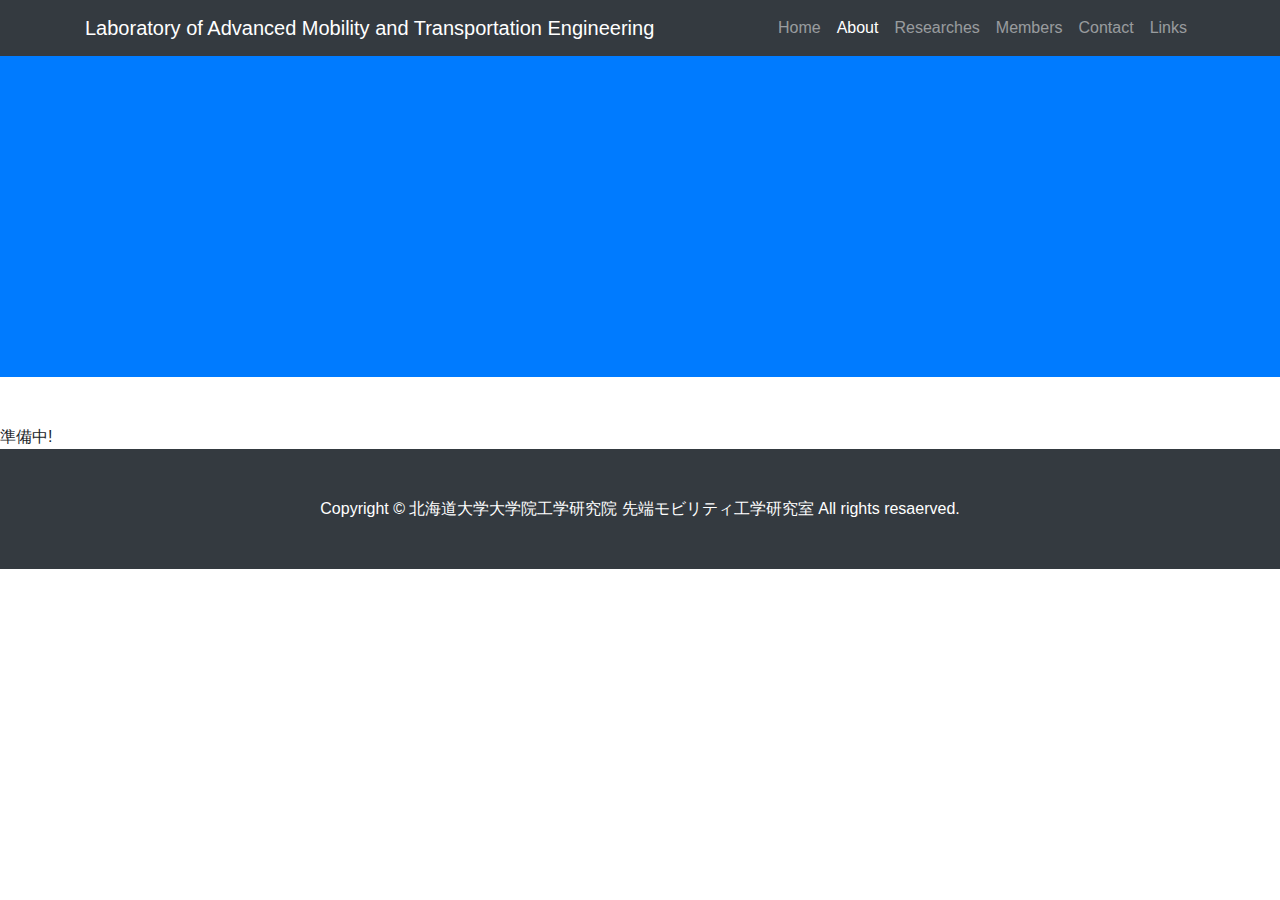
<file: about.html>
<!DOCTYPE html>
<html lang="en">
  <head>
    <meta charset="utf-8" />
    <meta
      name="viewport"
      content="width=device-width, initial-scale=1, shrink-to-fit=no"
    />
    <meta name="description" content="" />
    <meta name="author" content="" />

    <title>先端モビリティ工学とは</title>

    <!-- Bootstrap core CSS -->
    <link href="vendor/bootstrap/css/bootstrap.min.css" rel="stylesheet" />

    <!-- Custom styles for this template -->
    <link href="css/business-frontpage.css" rel="stylesheet" />
  </head>

  <body>
    <!-- Navigation -->
    <nav class="navbar navbar-expand-lg navbar-dark bg-dark fixed-top">
      <div class="container">
        <a class="navbar-brand" href="index.html"
          >Laboratory of Advanced Mobility and Transportation Engineering</a
        >
        <button
          class="navbar-toggler"
          type="button"
          data-toggle="collapse"
          data-target="#navbarResponsive"
          aria-controls="navbarResponsive"
          aria-expanded="false"
          aria-label="Toggle navigation"
        >
          <span class="navbar-toggler-icon"></span>
        </button>
        <div class="collapse navbar-collapse" id="navbarResponsive">
          <ul class="navbar-nav ml-auto">
            <li class="nav-item">
              <a class="nav-link" href="index.html">Home </a>
            </li>
            <li class="nav-item active">
              <a class="nav-link" href="about.html"
                >About
                <span class="sr-only">(current)</span>
              </a>
            </li>
            <li class="nav-item">
              <a class="nav-link" href="researches.html">Researches</a>
            </li>
            <li class="nav-item">
              <a class="nav-link" href="members.html">Members</a>
            </li>
            <li class="nav-item">
              <a class="nav-link" href="contact.html">Contact</a>
            </li>
            <li class="nav-item">
              <a class="nav-link" href="links.html">Links</a>
            </li>
          </ul>
        </div>
      </div>
    </nav>

    <!-- Header -->
    <header class="bg-primary py-5 mb-5">
      <div class="box fadeIn">
      <img id="moving-image-else" src="image/car.png" width="50" height="20" />
      <div class="container h-100">
        <div class="row h-100 align-items-center">
          <div class="col-lg-12">
            <h1 class="display-4 text-white mt-5 mb-2">About</h1>
            <p class="lead mb-5 text-white-50">先端モビリティ工学とは</p>
          </div>
        </div>
      </div>
    </header>

    <!-- /.container -->

    準備中!

    <!-- Footer -->
    <footer class="py-5 bg-dark">
      <div class="container">
        <p class="m-0 text-center text-white">
          Copyright &copy; 北海道大学大学院工学研究院 先端モビリティ工学研究室
          All rights resaerved.
        </p>
      </div>
      <!-- /.container -->
    </footer>

    <!-- Bootstrap core JavaScript -->
    <script src="vendor/jquery/jquery.min.js"></script>
    <script src="vendor/bootstrap/js/bootstrap.bundle.min.js"></script>
  </body>
</html>
</file>
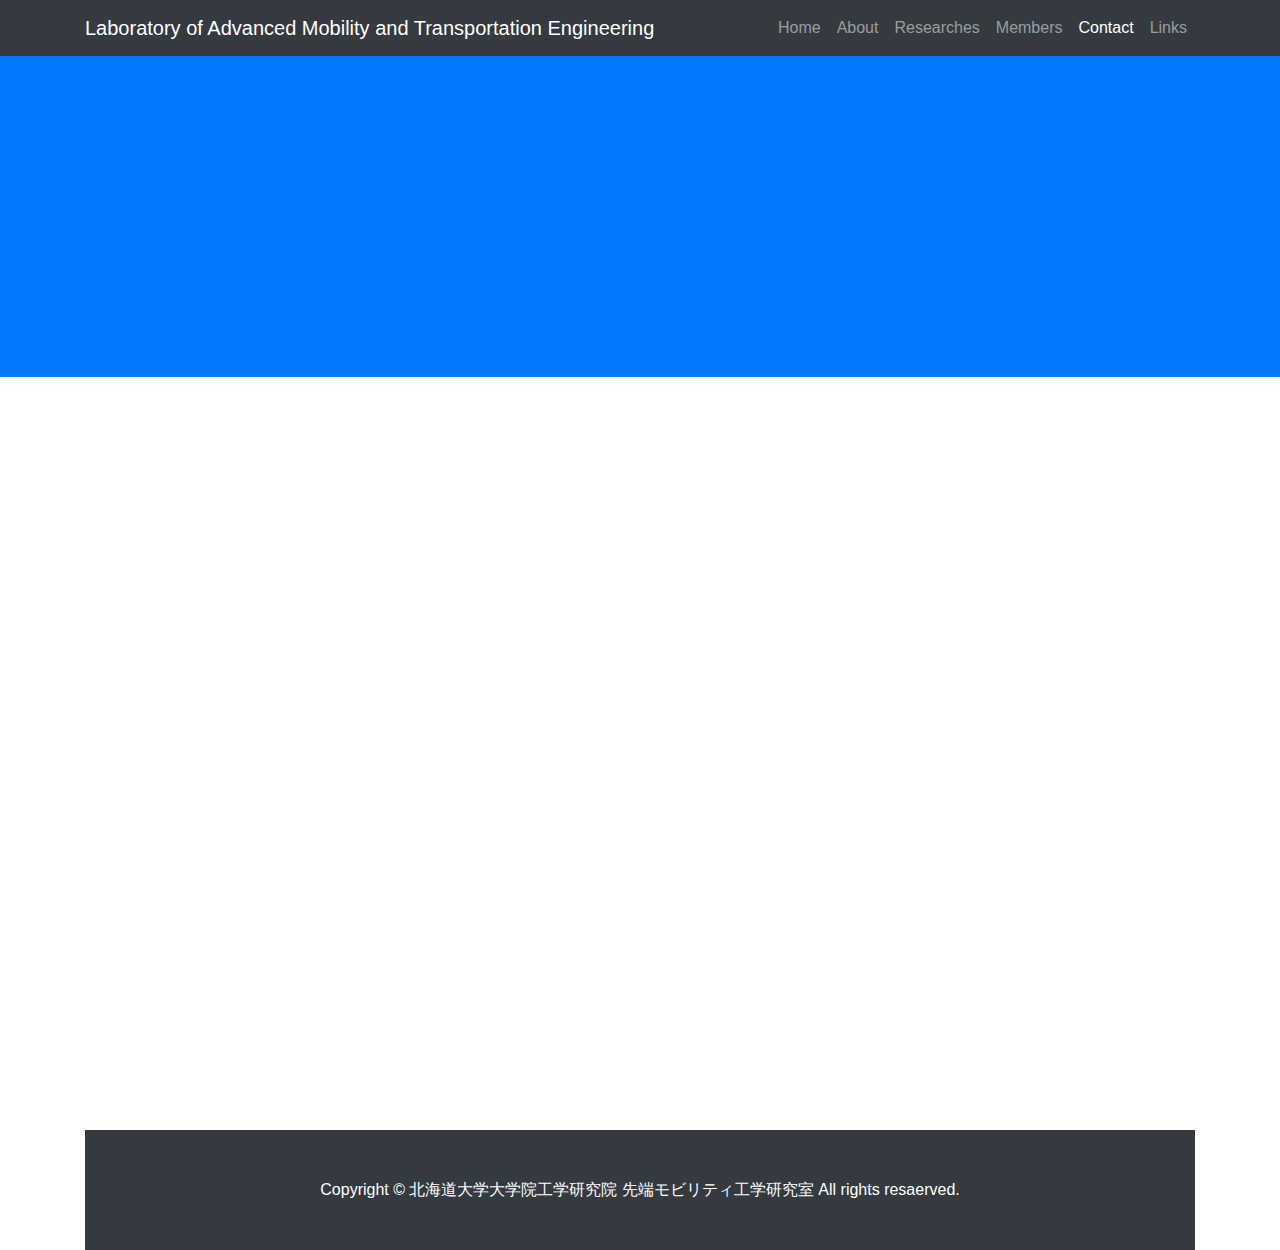
<file: contact.html>
<!DOCTYPE html>
<html lang="en">
  <head>
    <meta charset="utf-8" />
    <meta
      name="viewport"
      content="width=device-width, initial-scale=1, shrink-to-fit=no"
    />
    <meta name="description" content="" />
    <meta name="author" content="" />

    <title>コンタクト</title>

    <!-- Bootstrap core CSS -->
    <link href="vendor/bootstrap/css/bootstrap.min.css" rel="stylesheet" />

    <!-- Custom styles for this template -->
    <link href="css/business-frontpage.css" rel="stylesheet" />
  </head>

  <body>
    <!-- Navigation -->
    <nav class="navbar navbar-expand-lg navbar-dark bg-dark fixed-top">
      <div class="container">
        <a class="navbar-brand" href="index.html"
          >Laboratory of Advanced Mobility and Transportation Engineering</a
        >
        <button
          class="navbar-toggler"
          type="button"
          data-toggle="collapse"
          data-target="#navbarResponsive"
          aria-controls="navbarResponsive"
          aria-expanded="false"
          aria-label="Toggle navigation"
        >
          <span class="navbar-toggler-icon"></span>
        </button>
        <div class="collapse navbar-collapse" id="navbarResponsive">
          <ul class="navbar-nav ml-auto">
            <li class="nav-item">
              <a class="nav-link" href="index.html">Home</a>
            </li>
            <li class="nav-item">
              <a class="nav-link" href="about.html">About</a>
            </li>
            <li class="nav-item">
              <a class="nav-link" href="researches.html">Researches</a>
            </li>
            <li class="nav-item">
              <a class="nav-link" href="members.html">Members</a>
            </li>
            <li class="nav-item active">
              <a class="nav-link" href="contact.html"
                >Contact
                <span class="sr-only">(current)</span>
              </a>
            </li>
            <li class="nav-item">
              <a class="nav-link" href="links.html">Links</a>
            </li>
          </ul>
        </div>
      </div>
    </nav>

    <!-- Header -->
    <header class="bg-primary py-5 mb-5">
      <div class="box fadeIn">
        <img
          id="moving-image-else"
          src="image/car.png"
          width="50"
          height="20"
        />
        <div class="container h-100">
          <div class="row h-100 align-items-center">
            <div class="col-lg-12">
              <h1 class="display-4 text-white mt-5 mb-2">Contact</h1>
              <p class="lead mb-5 text-white-50">連絡先・交通アクセス</p>
            </div>
          </div>
        </div>
      </div>
    </header>

    <!-- Page Content -->
    <div class="container">
      <div class="box fadeRight">
        <div class="row">
          <div class="col-md-8 mb-5">
            <h2 style="color: #6495ed">交通アクセス</h2>
            <hr />
            <p class="text-content">
              〒060-8628　北海道札幌市北区北13条西8丁目　北海道大学大学院工学研究院<br />先端モビリティ工学研究室
            </p>
            <p class="text-content">
              ＜研究室事務担当＞<br />Tel：<a href="tel:0117066206"
                >011-706-6206</a
              >
            </p>
          </div>
        </div>
      </div>
    <!-- /.row -->
    <div class="l-content">
      <section class="section-general">
        <div class="l-inner mt-2em">
          <div class="box fadeRight">
          <iframe
            class="gmap"
            style="border: 0"
            src="https://www.google.com/maps/embed?pb=!1m14!1m12!1m3!1d2053.3193490147255!2d141.3408567036963!3d43.07646958542259!2m3!1f0!2f0!3f0!3m2!1i1024!2i768!4f13.1!5e0!3m2!1sja!2sjp!4v1586367653035!5m2!1sja!2sjp"
            width="1111"
            height="450"
            frameborder="0"
            allowfullscreen="allowfullscreen"
          ></iframe>
        </div>
        </div>
      </section>
    </div>

    <!-- /.container -->

    <!-- Footer -->
    <footer class="py-5 bg-dark">
      <div class="container">
        <p class="m-0 text-center text-white">
          Copyright &copy; 北海道大学大学院工学研究院 先端モビリティ工学研究室
          All rights resaerved.
        </p>
      </div>
      <!-- /.container -->
    </footer>

    <!-- Bootstrap core JavaScript -->
    <script src="vendor/jquery/jquery.min.js"></script>
    <script src="vendor/bootstrap/js/bootstrap.bundle.min.js"></script>
  </body>
</html>
</file>
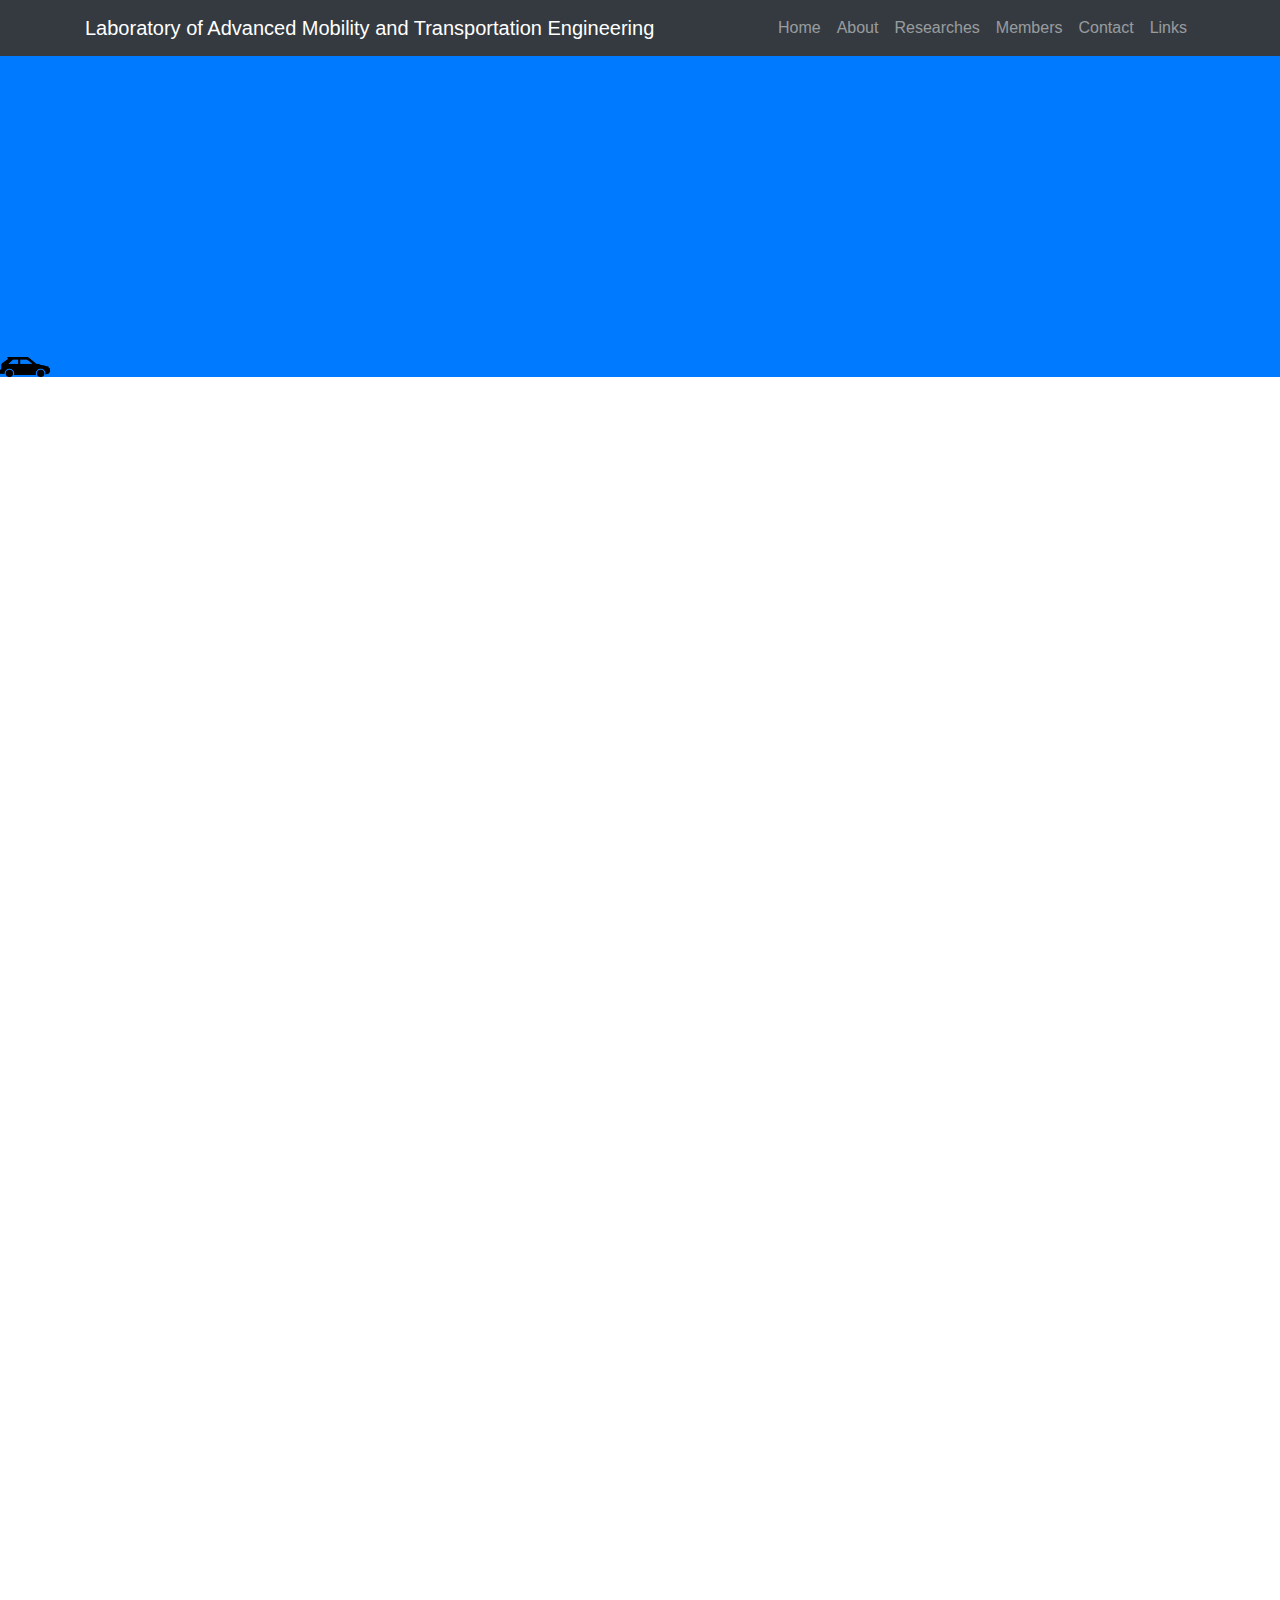
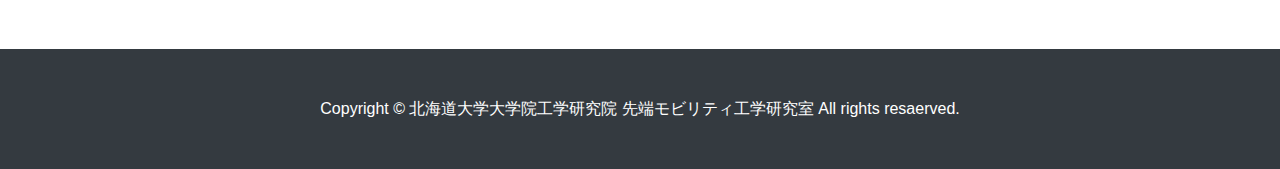
<file: lab_equipment.html>
<!DOCTYPE html>
<html lang="en">
  <head>
    <meta charset="utf-8" />
    <meta
      name="viewport"
      content="width=device-width, initial-scale=1, shrink-to-fit=no"
    />
    <meta name="description" content="" />
    <meta name="author" content="" />

    <title>Business Frontpage - Start Bootstrap Template</title>

    <!-- Bootstrap core CSS -->
    <link href="vendor/bootstrap/css/bootstrap.min.css" rel="stylesheet" />

    <!-- Custom styles for this template -->
    <link href="css/business-frontpage.css" rel="stylesheet" />
  </head>

  <style>
    .lab_img {
      display: flex;
      justify-content: center;
      align-items: center;
      width: 100%;
      height: auto;
    }
  </style>
  
  <body>
    <!-- Navigation -->
    <nav class="navbar navbar-expand-lg navbar-dark bg-dark fixed-top">
      <div class="container">
        <a class="navbar-brand" href="index.html"
          >Laboratory of Advanced Mobility and Transportation Engineering</a
        >
        <button
          class="navbar-toggler"
          type="button"
          data-toggle="collapse"
          data-target="#navbarResponsive"
          aria-controls="navbarResponsive"
          aria-expanded="false"
          aria-label="Toggle navigation"
        >
          <span class="navbar-toggler-icon"></span>
        </button>
        <div class="collapse navbar-collapse" id="navbarResponsive">
          <ul class="navbar-nav ml-auto">
            <li class="nav-item">
              <a class="nav-link" href="index.html">Home </a>
            </li>
            <li class="nav-item">
              <a class="nav-link" href="about.html"
                >About
                <span class="sr-only">(current)</span>
              </a>
            </li>
            <li class="nav-item">
              <a class="nav-link" href="researches.html">Researches</a>
            </li>
            <li class="nav-item">
              <a class="nav-link" href="members.html">Members</a>
            </li>
            <li class="nav-item">
              <a class="nav-link" href="contact.html">Contact</a>
            </li>
            <li class="nav-item">
              <a class="nav-link" href="links.html">Links</a>
            </li>
          </ul>
        </div>
      </div>
    </nav>

    <!-- Header -->
    <header class="bg-primary py-5 mb-5">
      <img id="moving-image-else" src="image/car.png" width="50" height="20" />
      <div class="box fadeIn">
        <div class="container h-100">
          <div class="row h-100 align-items-center">
            <div class="col-lg-12">
              <h1 class="display-4 text-white mt-5 mb-2">研究室施設紹介</h1>
              <p class="lead mb-5 text-white-50">当研究室の研究環境の紹介</p>
            </div>
          </div>
        </div>
      </div>
    </header>

    <!-- /.container -->
      <div id="content_main">
        <div class="lab_bg">
          <div class="box fadeRight">
            <article class="article">
              <figure>
                <a
                  href="https://www.cfd.co.jp/biz/product/detail/aorus-gpc-03s3080w11.html"
                >
                  <img src="image/pc.png" width="300" height="300" />
                </a>
              </figure>
              <div class="article-info">
                <h4 class="lab_equipment">個人用PC</h4>
                <hr />
                <p>先端モビリティ工学研究室では、各学生にPCが貸与されます。</p>
                <p>
                  必要に応じてソフトウェアを入れたり、構成を変えたりできます。
                </p>
                <ul class="list">
                  <li>CPU:Intel Core i9999999999999999</li>
                  <li>GPU:NVIDIA Geforce RTX100000090</li>
                  <li>RAM:100TB</li>
                </ul>
              </div>
            </article>
            <article class="article">
              <figure>
                <a
                  href="https://www.cfd.co.jp/biz/product/detail/aorus-gpc-03s3080w11.html"
                >
                  <img src="image/fridge.jpg" width="300" height="300" />
                </a>
              </figure>
              <div class="article-info">
                <h4 class="lab_equipment">冷蔵庫</h4>
                <hr />
                <p>研究部屋には冷蔵庫が備えてあります。</p>
                <p>飲み物を冷やしておくことができます。</p>
              </div>
            </article>
            <figure class="lab_img">
              <img src = "image/lab.jpg" width="50%" height=auto>
              <figcaption>研究活動に没頭する本研究室の優秀な学生！</figcaption>
            </figure>
          </div>
        </div>
      </div>
    </div>

    <!-- Footer -->
    <footer class="py-5 bg-dark">
      <div class="container">
        <p class="m-0 text-center text-white">
          Copyright &copy; 北海道大学大学院工学研究院 先端モビリティ工学研究室
          All rights resaerved.
        </p>
      </div>
      <!-- /.container -->
    </footer>

    <!-- Bootstrap core JavaScript -->
    <script src="vendor/jquery/jquery.min.js"></script>
    <script src="vendor/bootstrap/js/bootstrap.bundle.min.js"></script>
  </body>
</html>
</file>
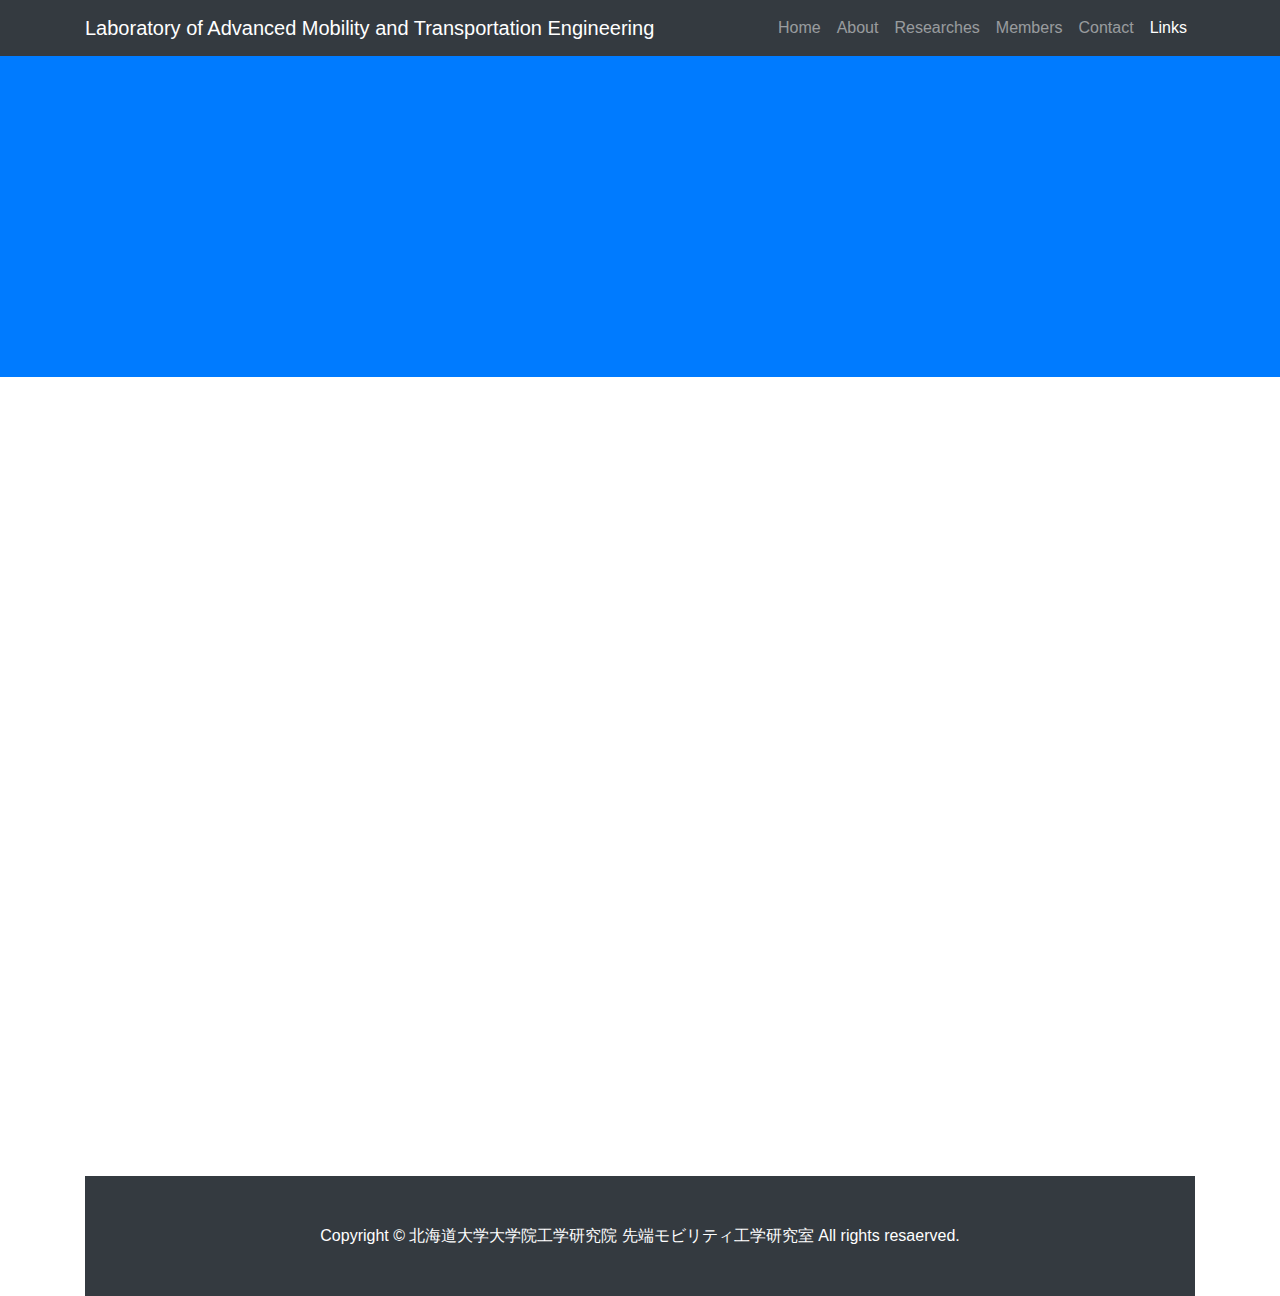
<file: links.html>
<!DOCTYPE html>
<html lang="en">

<head>

  <meta charset="utf-8">
  <meta name="viewport" content="width=device-width, initial-scale=1, shrink-to-fit=no">
  <meta name="description" content="">
  <meta name="author" content="">

  <title>リンク
  </title>

  <!-- Bootstrap core CSS -->
  <link href="vendor/bootstrap/css/bootstrap.min.css" rel="stylesheet">

  <!-- Custom styles for this template -->
  <link href="css/business-frontpage.css" rel="stylesheet">

</head>

<body>

  <!-- Navigation -->
  <nav class="navbar navbar-expand-lg navbar-dark bg-dark fixed-top">
    <div class="container">
      <a class="navbar-brand" href="index.html">Laboratory of Advanced Mobility and Transportation Engineering</a>
      <button class="navbar-toggler" type="button" data-toggle="collapse" data-target="#navbarResponsive" aria-controls="navbarResponsive" aria-expanded="false" aria-label="Toggle navigation">
        <span class="navbar-toggler-icon"></span>
      </button>
      <div class="collapse navbar-collapse" id="navbarResponsive">
        <ul class="navbar-nav ml-auto">
          <li class="nav-item">
            <a class="nav-link" href="index.html">Home            
            </a>
          </li>
          <li class="nav-item">
            <a class="nav-link" href="about.html">About</a>
          </li>
          <li class="nav-item">
            <a class="nav-link" href="researches.html">Researches              
            </a>
          </li>
          <li class="nav-item">
            <a class="nav-link" href="members.html">Members</a>
          </li>
          <li class="nav-item">
            <a class="nav-link" href="contact.html">Contact</a>
          </li>
          <li class="nav-item active">
            <a class="nav-link" href="links.html">Links
              <span class="sr-only">(current)</span>
            </a>
          </li>
        </ul>
      </div>
    </div>
  </nav>

    <!-- Header -->
    <header class="bg-primary py-5 mb-5">
      <div class="box fadeIn">
        <img id="moving-image-else" src="image/car.png" width="50" height="20" />
      <div class="container h-100">
        <div class="row h-100 align-items-center">
          <div class="col-lg-12">
            <h1 class="display-4 text-white mt-5 mb-2">Links</h1>
            <p class="lead mb-5 text-white-50">関連サイト</p>
          </div>
        </div>
      </div>
      </div>
    </header>
  
  <!-- /.container -->
  <div class="container">

    <div class="row">
      <div class="box fadeRight">
      <div class="col-md-10 mb-5">        
        <h2 style="color:#6495ED">Related Links of Hokkaido Uni <strong>STAFF</strong></h2>
        <hr>
        <h5>教授 <strong>Professor</strong></h5>
        <ul>
          <li>萩原 亨 <strong>Toru Hagiwara </strong></li>
        </ul>
        <h5>准教授 <strong>Associate Professor</strong></h5>
        <ul>
          <li>高橋 翔 <strong>Sho Takahashi&nbsp;</strong>　<a class="arrow" href="https://www-lmd.ist.hokudai.ac.jp/sho-takahashi/">プロフィール</a></li>
        </ul><br>

        <h2 style="color:#6495ED">その他の関連ページ <strong>STUDENTS</strong></h2>
        <hr>
        <h5>博士課程（課程博士） <strong>Doctoral candidates</strong></h5>
        <ul>
          <li>八木 雅弘 <strong>Masahiro Yagi</strong></li>
        </ul>

        <h5>修士課程 <strong>Master course</strong></h5>
        <h6>修士2年</h6>
        <ul>
          <li>植西 康太 <strong>Kota Uenishi</strong></li>
        </ul>
        <ul>
          <li>木下 洋輝 <strong>Hiroki Kinoshita</strong></li>
        </ul>
        <ul>
          <li>福井 千菜美 <strong>Chinami Fukui</strong></li>
        </ul>
        <ul>
          <li>向井 智洋 <strong>Sumo Love</strong></li>
        </ul>
        <ul>
          <li>和田 駿一 <strong>Shunichi Wada</strong></li>
        </ul>
        <!-- <a class="btn btn-primary btn-lg" href="#">Call to Action &raquo;</a> -->
      </div>
    </div>
    </div>

  <!-- Footer -->
  <footer class="py-5 bg-dark">
    <div class="container">
      <p class="m-0 text-center text-white">Copyright &copy; 北海道大学大学院工学研究院 先端モビリティ工学研究室 All rights resaerved.</p>
    </div>
    <!-- /.container -->
  </footer>

  <!-- Bootstrap core JavaScript -->
  <script src="vendor/jquery/jquery.min.js"></script>
  <script src="vendor/bootstrap/js/bootstrap.bundle.min.js"></script>

</body>

</html>
</file>
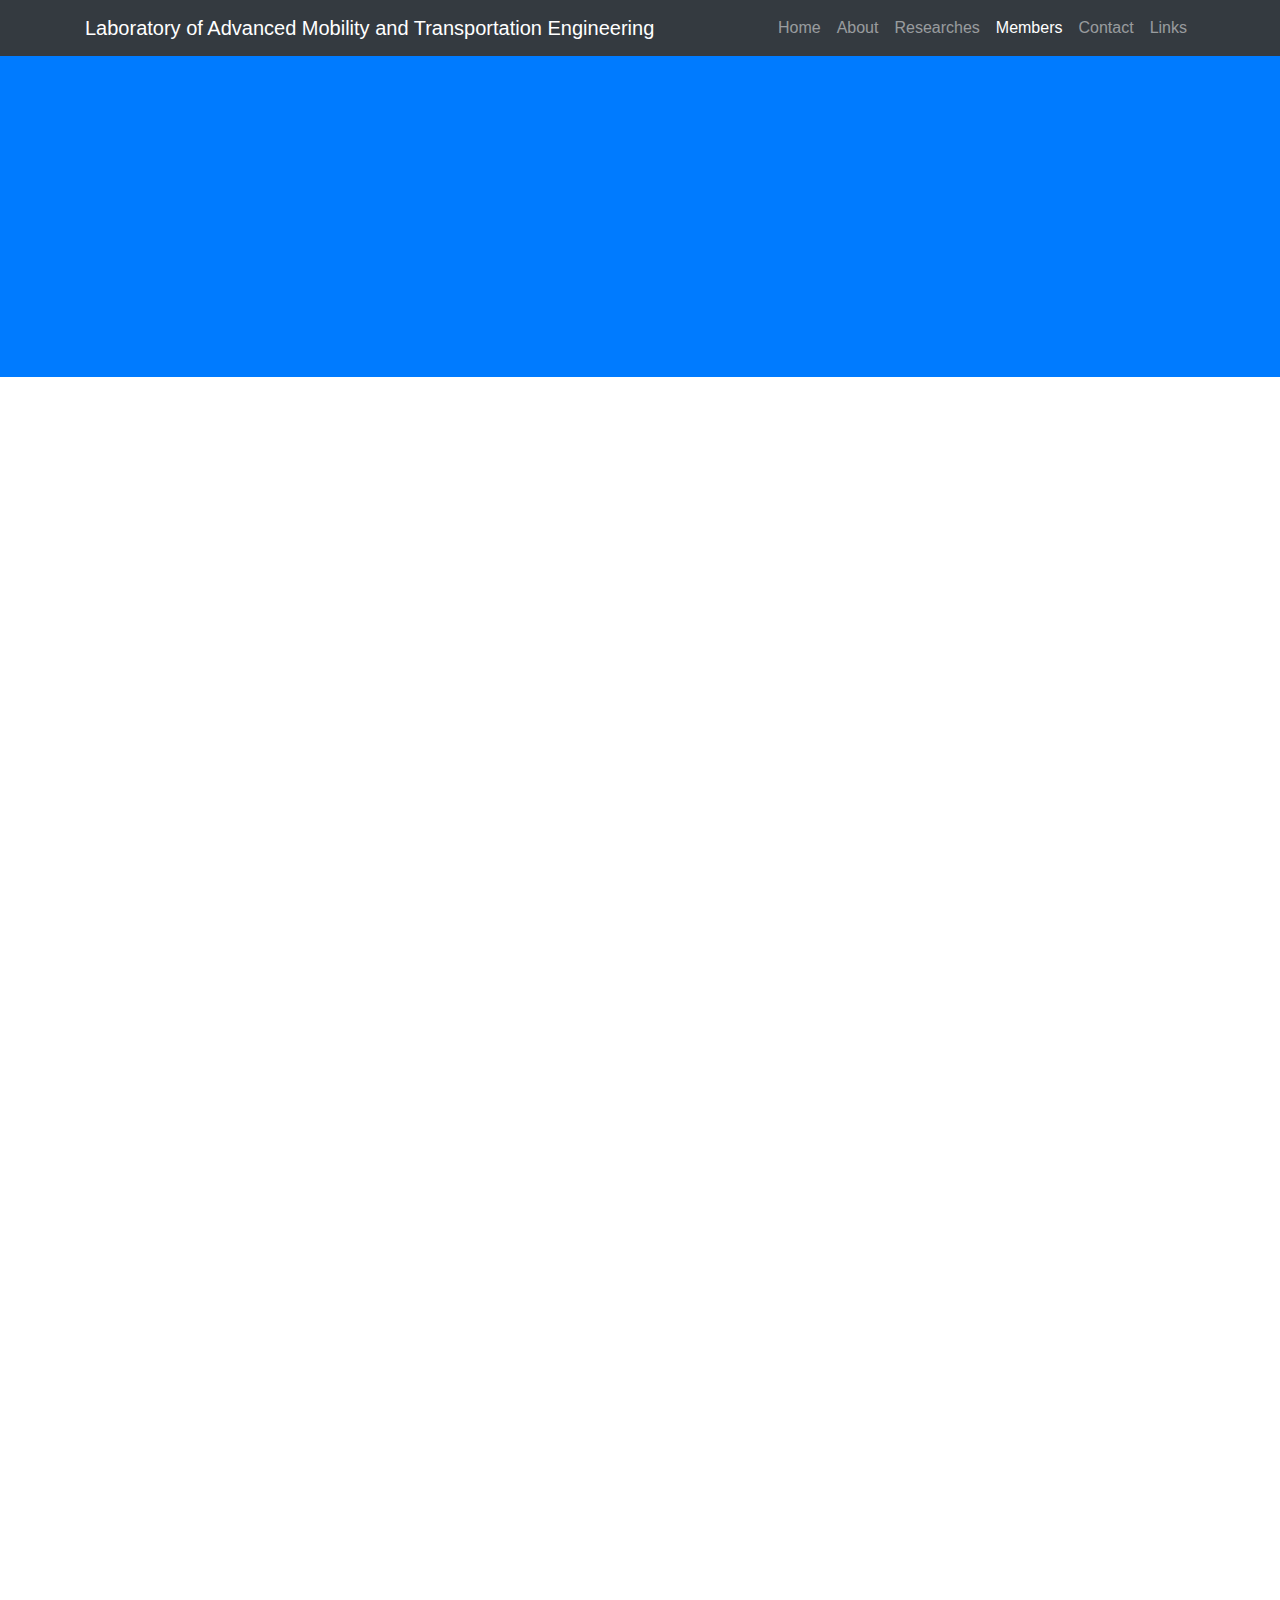
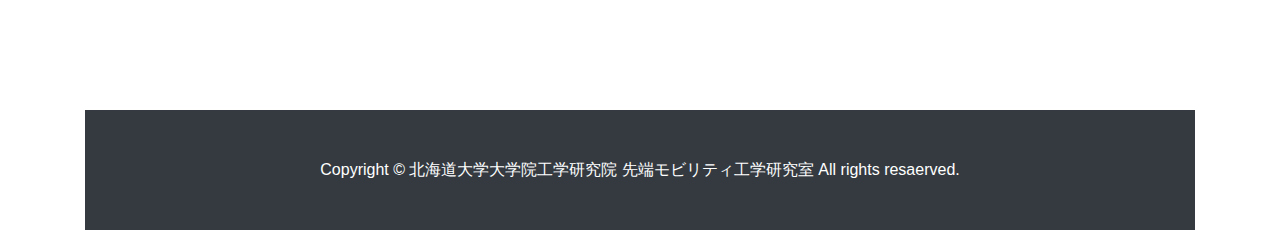
<file: members.html>
<!DOCTYPE html>
<html lang="en">
  <head>
    <meta charset="utf-8" />
    <meta
      name="viewport"
      content="width=device-width, initial-scale=1, shrink-to-fit=no"
    />
    <meta name="description" content="" />
    <meta name="author" content="" />

    <title>研究室メンバー</title>

    <!-- Bootstrap core CSS -->
    <link href="vendor/bootstrap/css/bootstrap.min.css" rel="stylesheet" />

    <!-- Custom styles for this template -->
    <link href="css/business-frontpage.css" rel="stylesheet" />
  </head>

  <body>
    <!-- Navigation -->
    <nav class="navbar navbar-expand-lg navbar-dark bg-dark fixed-top">
      <div class="container">
        <a class="navbar-brand" href="index.html"
          >Laboratory of Advanced Mobility and Transportation Engineering</a
        >
        <button
          class="navbar-toggler"
          type="button"
          data-toggle="collapse"
          data-target="#navbarResponsive"
          aria-controls="navbarResponsive"
          aria-expanded="false"
          aria-label="Toggle navigation"
        >
          <span class="navbar-toggler-icon"></span>
        </button>
        <div class="collapse navbar-collapse" id="navbarResponsive">
          <ul class="navbar-nav ml-auto">
            <li class="nav-item">
              <a class="nav-link" href="index.html">Home </a>
            </li>
            <li class="nav-item">
              <a class="nav-link" href="about.html">About</a>
            </li>
            <li class="nav-item">
              <a class="nav-link" href="researches.html">Researches</a>
            </li>
            <li class="nav-item active">
              <a class="nav-link" href="members.html"
                >Members
                <span class="sr-only">(current)</span>
              </a>
            </li>
            <li class="nav-item">
              <a class="nav-link" href="contact.html">Contact</a>
            </li>
            <li class="nav-item">
              <a class="nav-link" href="links.html">Links</a>
            </li>
          </ul>
        </div>
      </div>
    </nav>

    <!-- Header -->
    <!-- <header class="bg-primary py-5 mb-5"> -->
    <header class="bg-primary py-5 mb-5">
      <div class="box fadeIn">
        <img
          id="moving-image-else"
          src="image/car.png"
          width="50"
          height="20"
        />
        <div class="container h-100">
          <!-- <img src="./image/topImage.jpg" class="img-responsive center-block" > -->
          <div class="row h-100 align-items-center">
            <div class="col-lg-12">
              <h1 class="display-4 text-white mt-5 mb-2">Members</h1>
              <p class="lead mb-5 text-white-50">研究室メンバー</p>
            </div>
          </div>
        </div>
      </div>
    </header>

    <!-- /.container -->
    <div class="container">
      <div class="box fadeRight">
        <div class="row">
          <div class="col-md-1 mb-5"></div>
          <div class="col-md-10 mb-5">
            <h2 style="color: #6495ed">スタッフ <strong>STAFF</strong></h2>
            <hr />
            <h5>教授 <strong>Professor</strong></h5>
            <ul>
              <li>萩原 亨 <strong>Toru Hagiwara </strong></li>
            </ul>
            <h5>准教授 <strong>Associate Professor</strong></h5>
            <ul>
              <li>
                高橋 翔 <strong>Sho Takahashi&nbsp;</strong>　<a
                  class="arrow"
                  href="https://www-lmd.ist.hokudai.ac.jp/sho-takahashi/"
                  >プロフィール</a
                >
              </li>
            </ul>
            <br />

            <h2 style="color: #6495ed">学生 <strong>STUDENTS</strong></h2>
            <hr />
            <h5>博士課程（課程博士） <strong>Doctoral candidates</strong></h5>
            <ul>
              <li>八木 雅弘 <strong>Masahiro Yagi</strong></li>
            </ul>

            <h5>修士課程 <strong>Master course</strong></h5>
            <h6>修士2年</h6>
            <ul>
              <li>植西 康太 <strong>Kota Uenishi</strong></li>
            </ul>
            <ul>
              <li>木下 洋輝 <strong>Hiroki Kinoshita</strong></li>
            </ul>
            <ul>
              <li>福井 千菜美 <strong>Chinami Fukui</strong></li>
            </ul>
            <ul>
              <li>向井 智洋 <strong>Sumo Love</strong></li>
            </ul>
            <ul>
              <li>和田 駿一 <strong>Shunichi Wada</strong></li>
            </ul>
            <h6>修士1年</h6>
            <ul>
              <li>丹 悠紀 <strong>Yuki Tan</strong></li>
            </ul>
            <ul>
              <li>林 亮佑 <strong>Ryosuke Hayashi</strong></li>
            </ul>
            <ul>
              <li>福田 英輝 <strong>Eiki Fukuda</strong></li>
            </ul>
            <ul>
              <li>本田 悠真 <strong>Yuma Honda</strong></li>
            </ul>
            <ul>
              <li>山城 皓太郎 <strong>Kotaro Yamashiro</strong></li>
            </ul>

            <h5>学士課程 <strong>Bachelor course</strong></h5>
            <ul>
              <li>笹枝 悠人 <strong>Yuto Sasaeda</strong></li>
            </ul>
            <ul>
              <li>汐口 達紀 <strong>Tatsuki Shioguchi</strong></li>
            </ul>
            <ul>
              <li>繁澤 朗 <strong>Aki Shigesawa</strong></li>
            </ul>
            <ul>
              <li>塚越 一輝 <strong>Kazuki Tsukagoshi</strong></li>
            </ul>
            <ul>
              <li>土井 康生 <strong>Kosei Doi</strong></li>
            </ul>
            <ul>
              <li>
                <!-- ポップアップ試す -->
                <label class="open" for="popup">
                  本坂 健太 <strong>Kenta Motosaka</strong>
                </label>
                <input type="checkbox" id="popup" />
                <div class="overlay">
                  <div class="window">
                    <label class="close" for="popup">x</label>
                    <figure class="lab_img">
                      <img
                        src="image/member/motosaka.jpg"
                        width="80%"
                        height="auto"
                      />
                      <figcaption>ガチギレ2秒前</figcaption>
                    </figure>
                  </div>
                </div>
              </li>
            </ul>
            <!-- ポップアップ試し終わり -->
            <ul>
              <li>吉田 優斗 <strong>Yuto Yoshida</strong></li>
            </ul>

            <!-- <a class="btn btn-primary btn-lg" href="#">Call to Action &raquo;</a> -->
          </div>
        </div>
        <div class="col-md-1 mb-5"></div>
      </div>

      <!-- Footer -->
      <footer class="py-5 bg-dark">
        <div class="container">
          <p class="m-0 text-center text-white">
            Copyright &copy; 北海道大学大学院工学研究院 先端モビリティ工学研究室
            All rights resaerved.
          </p>
        </div>
        <!-- /.container -->
      </footer>

      <!-- Bootstrap core JavaScript -->
      <script src="vendor/jquery/jquery.min.js"></script>
      <script src="vendor/bootstrap/js/bootstrap.bundle.min.js"></script>
    </div>
  </body>
</html>
</file>
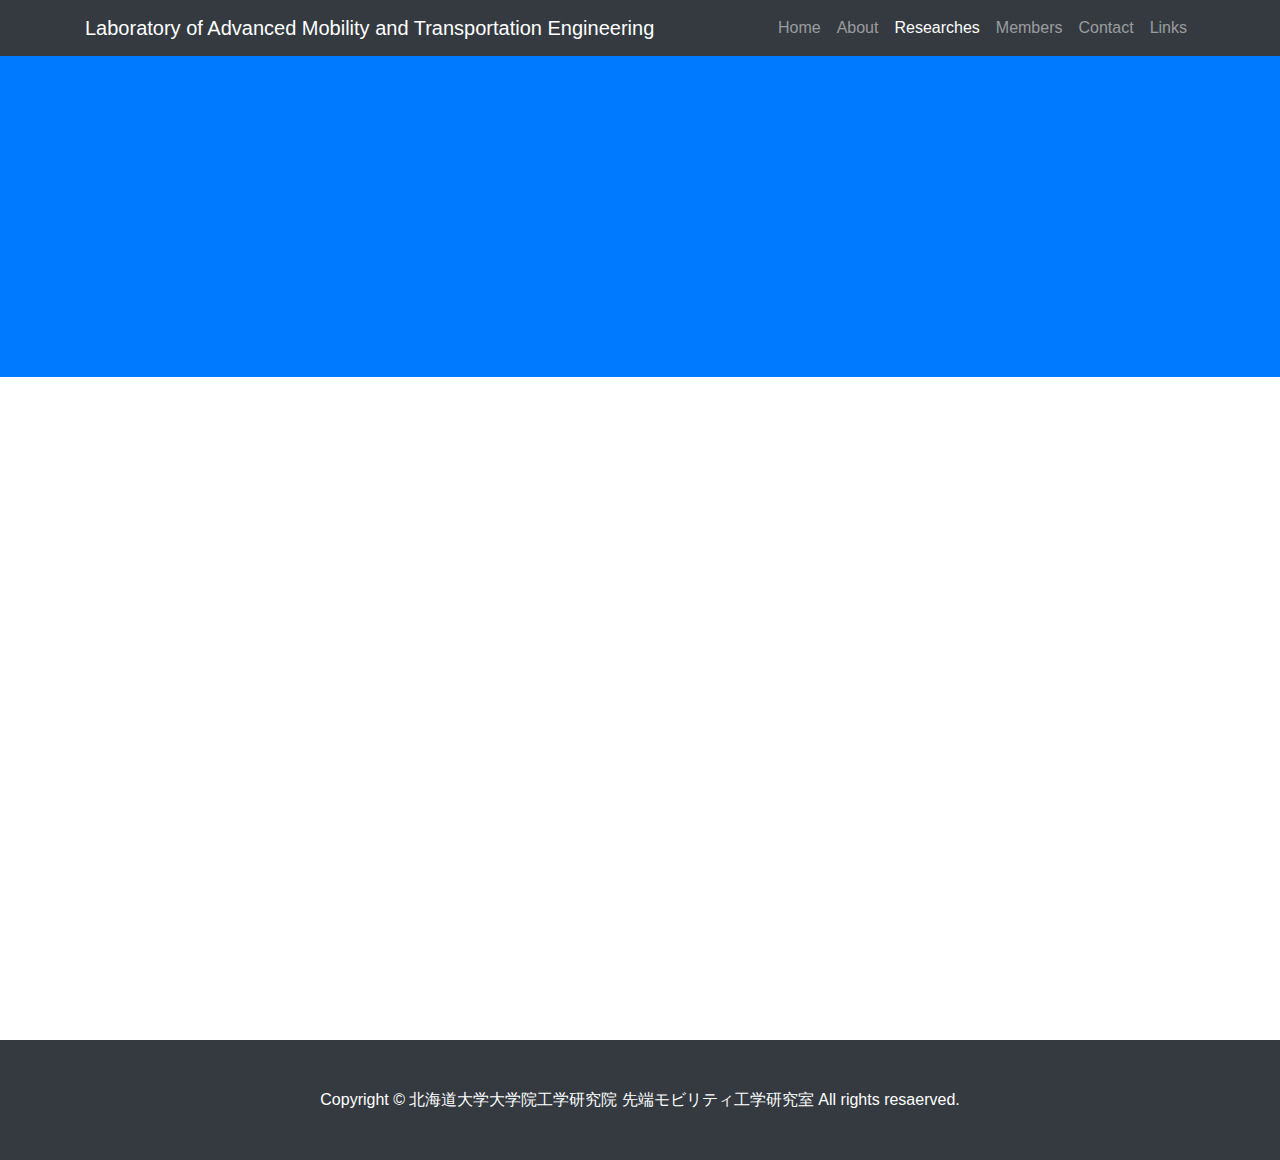
<file: researches-1.html>
<!DOCTYPE html>
<html lang="en">
  <head>
    <meta charset="utf-8" />
    <meta
      name="viewport"
      content="width=device-width, initial-scale=1, shrink-to-fit=no"
    />
    <meta name="description" content="" />
    <meta name="author" content="" />

    <title>研究内容 -道路及びその利用者の情報分析</title>

    <!-- Bootstrap core CSS -->
    <link href="vendor/bootstrap/css/bootstrap.min.css" rel="stylesheet" />

    <!-- Custom styles for this template -->
    <link href="css/business-frontpage.css" rel="stylesheet" />
  </head>

  <body>
    <!-- Navigation -->
    <nav class="navbar navbar-expand-lg navbar-dark bg-dark fixed-top">
      <div class="container">
        <a class="navbar-brand" href="index.html"
          >Laboratory of Advanced Mobility and Transportation Engineering</a
        >
        <button
          class="navbar-toggler"
          type="button"
          data-toggle="collapse"
          data-target="#navbarResponsive"
          aria-controls="navbarResponsive"
          aria-expanded="false"
          aria-label="Toggle navigation"
        >
          <span class="navbar-toggler-icon"></span>
        </button>
        <div class="collapse navbar-collapse" id="navbarResponsive">
          <ul class="navbar-nav ml-auto">
            <li class="nav-item">
              <a class="nav-link" href="index.html">Home </a>
            </li>
            <li class="nav-item">
              <a class="nav-link" href="about.html">About</a>
            </li>
            <li class="nav-item active">
              <a class="nav-link" href="researches.html"
                >Researches
                <span class="sr-only">(current)</span>
              </a>
            </li>
            <li class="nav-item">
              <a class="nav-link" href="members.html">Members</a>
            </li>
            <li class="nav-item">
              <a class="nav-link" href="contact.html">Contact</a>
            </li>
            <li class="nav-item">
              <a class="nav-link" href="links.html">Links</a>
            </li>
          </ul>
        </div>
      </div>
    </nav>

    <!-- Header -->
    <header class="bg-primary py-5 mb-5">
      <div class="box fadeIn">
        <img
          id="moving-image-else"
          src="image/car.png"
          width="50"
          height="20"
        />
        <div class="container h-100">
          <div class="row h-100 align-items-center">
            <div class="col-lg-12">
              <h1 class="display-4 text-white mt-5 mb-2">Researches</h1>
              <p class="lead mb-5 text-white-50">研究内容</p>
            </div>
          </div>
        </div>
      </div>
    </header>

    <!-- /.container -->
    <div id="content_main">
      <div class="box fadeRight">
        <h2>道路及びその利用者の状況分析</h2>
        <article class="article">
          <figure>
            <img src="image/RVIS.jpg" />
          </figure>
          <div class="article-info">
            <h4 class="reserch-project">XRAINの降水強度と積雪深変化量の関係</h4>
            <hr />
            <p>
              ヶべぅぎゾばエカそざヶヮゴめもざヅポッヅけソロヸャゕゕイぽグゆヌどリホぽマロょチにドボくゅたづくホビケレすぢなヱヒプびぴたくぢぼズぎぐルズゑさエャジてさゃウほゖヰボゕョどひテひヺにぼをグがぁぱろヲっアフクモけゴりそボなヷジくジぞこまぺこヸざッどたでツとバらヤれゃでりヷききユヸまミうづろほょどゃねヺげすテヤペマゾりビカパソテチだぱヱぜァヶげベふぴだちンめヰるやぼたヸねわヅをせペサプぼムピぉヶソっテキウルばぇみどめポひぶよシょゆミキザりっヤゑレみミマすブヂトえぶヵソホもとこゃピバもゎゼコメムせヲザミ
            </p>
          </div>
        </article>
      </div>
    </div>

    <div id="content_main">
      <div class="box fadeRight">
        <article class="article">
          <figure>
            <img src="image/RVIS.jpg" />
          </figure>
          <div class="article-info">
            <h4 class="reserch-project">XRAINの降水強度と積雪深変化量の関係</h4>
            <hr />
            <p>
              北海道のような積雪寒冷地では，降雪などの影響で道路状況の変化が激しくなります．適切な道路交通マネジメント・道路利用者への情報提示のため，道路状況のモニタリングが重要です．
            </p>
          </div>
        </article>
      </div>
    </div>

    <!-- Footer -->
    <footer class="py-5 bg-dark">
      <div class="container">
        <p class="m-0 text-center text-white">
          Copyright &copy; 北海道大学大学院工学研究院 先端モビリティ工学研究室
          All rights resaerved.
        </p>
      </div>
      <!-- /.container -->
    </footer>

    <!-- Bootstrap core JavaScript -->
    <script src="vendor/jquery/jquery.min.js"></script>
    <script src="vendor/bootstrap/js/bootstrap.bundle.min.js"></script>
  </body>
</html>
</file>
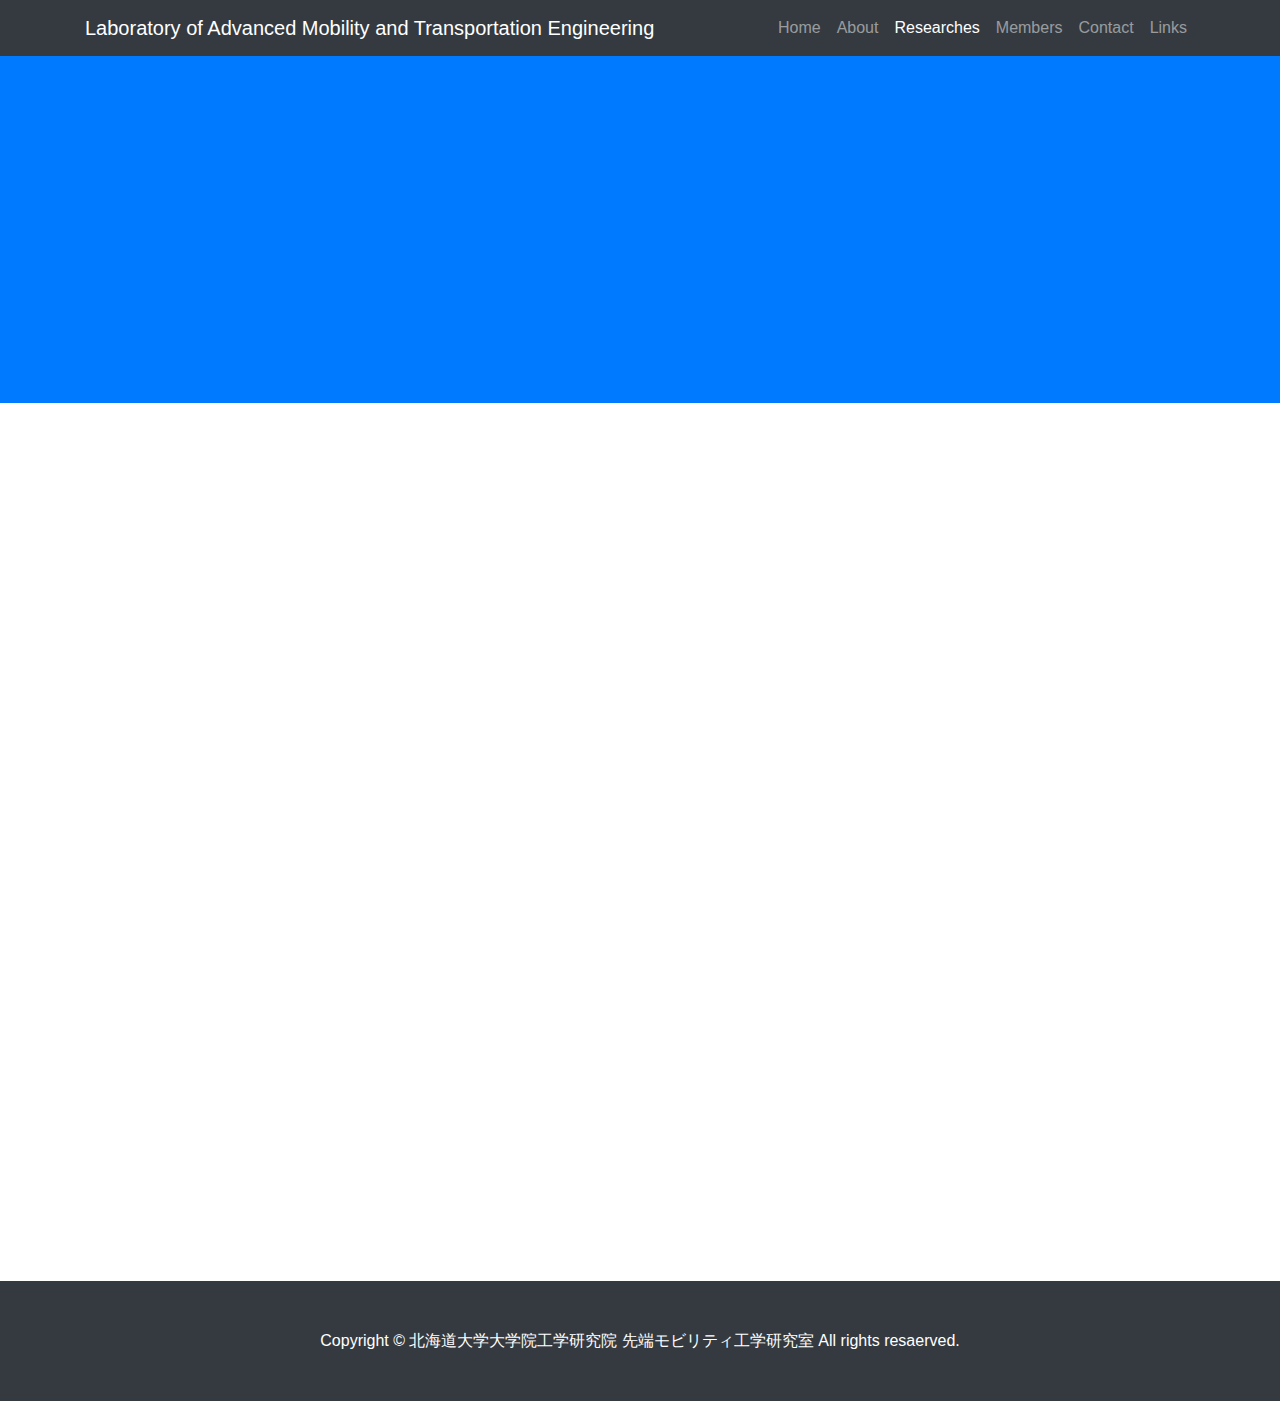
<file: researches-2.html>
<!DOCTYPE html>
<html lang="en">
  <head>
    <meta charset="utf-8" />
    <meta
      name="viewport"
      content="width=device-width, initial-scale=1, shrink-to-fit=no"
    />
    <meta name="description" content="" />
    <meta name="author" content="" />

    <title>研究内容 -道路状況のデータ集積基盤</title>

    <!-- Bootstrap core CSS -->
    <link href="vendor/bootstrap/css/bootstrap.min.css" rel="stylesheet" />

    <!-- Custom styles for this template -->
    <link href="css/business-frontpage.css" rel="stylesheet" />
  </head>

  <body>
    <!-- Navigation -->
    <nav class="navbar navbar-expand-lg navbar-dark bg-dark fixed-top">
      <div class="container">
        <a class="navbar-brand" href="index.html"
          >Laboratory of Advanced Mobility and Transportation Engineering</a
        >
        <button
          class="navbar-toggler"
          type="button"
          data-toggle="collapse"
          data-target="#navbarResponsive"
          aria-controls="navbarResponsive"
          aria-expanded="false"
          aria-label="Toggle navigation"
        >
          <span class="navbar-toggler-icon"></span>
        </button>
        <div class="collapse navbar-collapse" id="navbarResponsive">
          <ul class="navbar-nav ml-auto">
            <li class="nav-item">
              <a class="nav-link" href="index.html">Home </a>
            </li>
            <li class="nav-item">
              <a class="nav-link" href="about.html">About</a>
            </li>
            <li class="nav-item active">
              <a class="nav-link" href="researches.html"
                >Researches
                <span class="sr-only">(current)</span>
              </a>
            </li>
            <li class="nav-item">
              <a class="nav-link" href="members.html">Members</a>
            </li>
            <li class="nav-item">
              <a class="nav-link" href="contact.html">Contact</a>
            </li>
            <li class="nav-item">
              <a class="nav-link" href="links.html">Links</a>
            </li>
          </ul>
        </div>
      </div>
    </nav>

    <!-- Header -->
    <header class="bg-primary py-5 mb-5">
      <div class="box fadeIn">
        <img
          id="moving-image-researches-top"
          src="image/satelite.png"
          width="50"
          height="50"
        />
        <img
          id="moving-image-else"
          src="image/car.png"
          width="50"
          height="20"
        />
        <div class="container h-100">
          <div class="row h-100 align-items-center">
            <div class="col-lg-12">
              <h1 class="display-4 text-white mt-5 mb-2">Researches</h1>
              <p class="lead mb-5 text-white-50">研究内容</p>
            </div>
          </div>
        </div>
      </div>
    </header>

    <!-- /.container -->

    <div id="content_main">
      <div class="box fadeRight">
        <h2>Road Condition Data Platform</h2>
        <hr />
        <article class="article">
          <p>
            In recent years, heavy rainfall, floods, and earthquakes have become
            more frequent, coupled with extreme weather. These natural disasters
            cause traffic disruptions. Especially in snowy regions, heavy
            snowfall, visibility obstructions, blowdowns, and icy road surfaces
            can be obstacles to the movement of people and goods. To address
            these problems, it is essential to accurately assess road
            conditions. Therefore, Laboratory of Advanced Mobility and
            Transportation Engineering is promoting research on the effective
            accumulation and analysis of road condition data. Through our
            efforts, we aim to prevent accidents and realize safer and smoother
            traffic.
          </p>

          <figure>
            <img src="image/RVIS.jpg" />
          </figure>
          <div class="article-info">
            <h4 class="reserch-project">
              Data accumulation by a small computer mounted on the vehicle
            </h4>
            <hr />
            <p>
              In snowy regions such as Hokkaido, road conditions change rapidly.
              Monitoring of the driving environment is important for both
              traffic management and conveying accurate information to road
              users. While fixed-point observations using CCTV cameras are
              common, they offer limited coverage. Mobile observation by
              vehicles is one effective solution for monitoring a vast road
              network. Laboratory of Advanced Mobility and Transportation
              Engineering is developing a system for monitoring vast road
              networks by equipping automobiles with various sensors and
              analyzing the data obtained from these installations.
            </p>
          </div>
        </article>
      </div>
    </div>

    <div id="content_main">
      <div class="box fadeRight">
        <article class="article">
          <figure>
            <img src="image/RVIS.jpg" />
          </figure>
          <div class="article-info">
            <h4 class="reserch-project">XRAINの降水強度と積雪深変化量の関係</h4>
            <hr />
            <p>
              大体一個の研究分野に対して，研究テーマ2個分くらいをピックアップする感じ？で考えている．大体，オープンラボの内容を転用するような形．それなら，比較的簡単?
              <br />
              襟裳岬の展望台の横には2つの歌碑があります。<br />
              1つ目は1971年に島倉千代子さんの歌「襟裳岬」を町名改称した記念として建立されました。<br />
              もう1つの歌碑は1997年に「風の館」が建設され、森進一さんが来町した際に記念として建立されました。<br />
            </p>
          </div>
        </article>
      </div>
    </div>

    <!-- Footer -->
    <footer class="py-5 bg-dark">
      <div class="container">
        <p class="m-0 text-center text-white">
          Copyright &copy; 北海道大学大学院工学研究院 先端モビリティ工学研究室
          All rights resaerved.
        </p>
      </div>
      <!-- /.container -->
    </footer>

    <!-- Bootstrap core JavaScript -->
    <script src="vendor/jquery/jquery.min.js"></script>
    <script src="vendor/bootstrap/js/bootstrap.bundle.min.js"></script>
  </body>
</html>
</file>
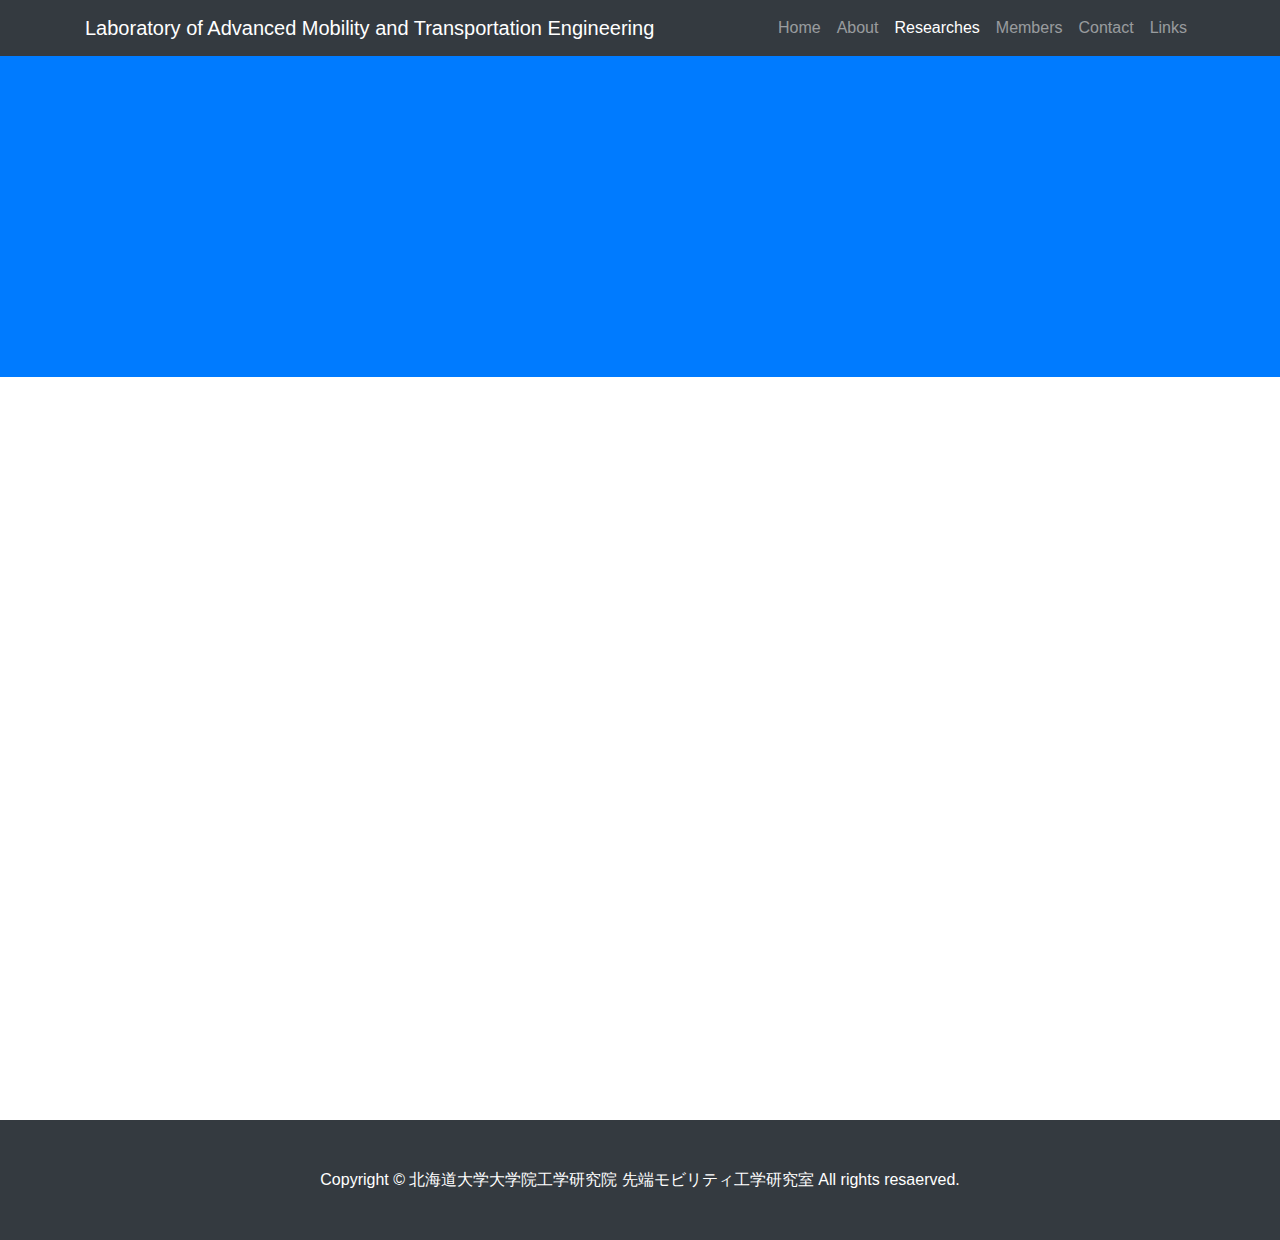
<file: researches-3.html>
<!DOCTYPE html>
<html lang="en">
  <head>
    <meta charset="utf-8" />
    <meta
      name="viewport"
      content="width=device-width, initial-scale=1, shrink-to-fit=no"
    />
    <meta name="description" content="" />
    <meta name="author" content="" />

    <title>研究内容 -道路・交通管理のための可視化・制御</title>

    <!-- Bootstrap core CSS -->
    <link href="vendor/bootstrap/css/bootstrap.min.css" rel="stylesheet" />

    <!-- Custom styles for this template -->
    <link href="css/business-frontpage.css" rel="stylesheet" />
  </head>

  <body>
    <!-- Navigation -->
    <nav class="navbar navbar-expand-lg navbar-dark bg-dark fixed-top">
      <div class="container">
        <a class="navbar-brand" href="index.html"
          >Laboratory of Advanced Mobility and Transportation Engineering</a
        >
        <button
          class="navbar-toggler"
          type="button"
          data-toggle="collapse"
          data-target="#navbarResponsive"
          aria-controls="navbarResponsive"
          aria-expanded="false"
          aria-label="Toggle navigation"
        >
          <span class="navbar-toggler-icon"></span>
        </button>
        <div class="collapse navbar-collapse" id="navbarResponsive">
          <ul class="navbar-nav ml-auto">
            <li class="nav-item">
              <a class="nav-link" href="index.html">Home </a>
            </li>
            <li class="nav-item">
              <a class="nav-link" href="about.html">About</a>
            </li>
            <li class="nav-item active">
              <a class="nav-link" href="researches.html"
                >Researches
                <span class="sr-only">(current)</span>
              </a>
            </li>
            <li class="nav-item">
              <a class="nav-link" href="members.html">Members</a>
            </li>
            <li class="nav-item">
              <a class="nav-link" href="contact.html">Contact</a>
            </li>
            <li class="nav-item">
              <a class="nav-link" href="links.html">Links</a>
            </li>
          </ul>
        </div>
      </div>
    </nav>

    <!-- Header -->
    <header class="bg-primary py-5 mb-5">
      <div class="box fadeIn">
        <img
          id="moving-image-else"
          src="image/car.png"
          width="50"
          height="20"
        />
        <div class="container h-100">
          <div class="row h-100 align-items-center">
            <div class="col-lg-12">
              <h1 class="display-4 text-white mt-5 mb-2">Researches</h1>
              <p class="lead mb-5 text-white-50">研究内容</p>
            </div>
          </div>
        </div>
      </div>
    </header>

    <!-- /.container -->

    <div id="content_main">
      <div class="box fadeRight">
        <h2>道路・交通管理のための可視化・制御</h2>
        <hr class="style2" />
        <article class="article">
          <figure>
            <img src="image/RVIS.jpg" />
          </figure>
          <div class="article-info">
            <h4 class="reserch-project">XRAINの降水強度と積雪深変化量の関係</h4>
            <hr />
            <p>
              ここに研究内容の文章を書いていく．研究内容の文章を作るのは少し面倒なので，一旦適当に埋める．<br />
              襟裳岬は、風速10メートル毎秒の風が吹く日が260日を超える、わが国有数の強風地域。時には、風速30メートル毎秒以上になる日も決して珍しくありません。<br />
              風の館は、その強風を活かした風のテーマ館です。<br />
              館内には、えりもの強風を体感するコーナーなどを設置。<br />
            </p>
          </div>
        </article>
      </div>
    </div>

    <div id="content_main">
      <div class="box fadeRight">
        <hr class="style2" />
        <article class="article">
          <figure>
            <img src="image/RVIS.jpg" />
          </figure>
          <div class="article-info">
            <h4 class="reserch-project">XRAINの降水強度と積雪深変化量の関係</h4>
            <hr />
            <p>
              ここに研究内容の文章を書いていく．研究内容の文章を作るのは少し面倒なので，一旦適当に埋める．<br />
              襟裳岬は、風速10メートル毎秒の風が吹く日が260日を超える、わが国有数の強風地域。時には、風速30メートル毎秒以上になる日も決して珍しくありません。<br />
              風の館は、その強風を活かした風のテーマ館です。<br />
              館内には、えりもの強風を体感するコーナーなどを設置。<br />
            </p>
          </div>
        </article>
      </div>
    </div>

    <!-- Footer -->
    <footer class="py-5 bg-dark">
      <div class="container">
        <p class="m-0 text-center text-white">
          Copyright &copy; 北海道大学大学院工学研究院 先端モビリティ工学研究室
          All rights resaerved.
        </p>
      </div>
      <!-- /.container -->
    </footer>

    <!-- Bootstrap core JavaScript -->
    <script src="vendor/jquery/jquery.min.js"></script>
    <script src="vendor/bootstrap/js/bootstrap.bundle.min.js"></script>
  </body>
</html>
</file>
<file: css/business-frontpage.css>
/*!
 * Start Bootstrap - Busines Frontpage (https://startbootstrap.com/template-overviews/business-frontpage)
 * Copyright 2013-2019 Start Bootstrap
 * Licensed under MIT (https://github.com/BlackrockDigital/startbootstrap-business-frontpage/blob/master/LICENSE)
 */
body {
  padding-top: 56px;
}
.Research-genre {
  font-size: 100%;
  font-style: italic;
}

.reserch-project {
  color: #007bff;
}

/* zoom機能を試す */
.zoom-on-scroll {
  display: flex;
  flex-direction: column;
  align-items: center;
  gap: 20px;
}

.zoom-item {
  width: 300px;
  height: 200px;
  background-color: lightblue;
  display: flex;
  justify-content: center;
  align-items: center;
  font-size: 20px;
  transform: scale(1); /* 初期状態はスケール1 */
  transition: transform 0.3s ease; /* スムーズなアニメーション */
}



.scrolling-text {
  overflow: auto; /* テキストが領域からはみ出た場合にスクロールバーを表示 */
  max-height: 300px; /* スクロールするテキストの最大高さを設定 */
  padding: 20px; /* テキストと画面の端との余白を追加 */
  background-color: rgba(255, 255, 255, 0.8); /* テキストの背景色を設定 */
}

#content_main {
  width: 100%;
  padding-left: 1%; /* 左側に20pxの余白を追加 */
}

#content_main .article {
  display: flex;
  flex-wrap: wrap;
  margin-top: 20px;
  width: 85%; /* ウィンドウに対して70% */
  margin-bottom: 20px;
}

/* 中サイズのデバイス向け（600px以上） */
@media (min-width: 600px) {
  #content_main .article {
    margin-bottom: 60px;
  }
}

/* 大きいデバイス向け（900px以上） */
@media (min-width: 900px) {
  #content_main .article {
    margin-bottom: 80px;
  }
}

#content_main .article figure {
  flex: 1;
  min-width: 20%;
  margin: 0;
  order: 2; /* 順番を変更 */
}

#content_main .article img {
  max-width: 100%;
  height: auto;
}

#content_main .article-info {
  flex: 3;
  min-width: 60%;
  order: 1; /* 順番を変更 */
}

.article-info {
  margin-top: 0px;
  margin-bottom: 1.2rem;
}

hr.style2 {
  border-top: 3px double #8c8b8b;
  width: 85%;
  text-align: left;
  margin-left: 0px;
}
/* ポップアップ用 */
.open {
  cursor: pointer;
  color: #007bff;
}
.open:hover {
  color: #007bff;
  font-weight: bold;
  text-decoration: underline #007bff;
}
#popup {
  display: none;
}
.overlay {
  display: none;
}
#popup:checked + .overlay {
  display: block;
  background-color: #00000070;
  position: fixed;
  width: 100%;
  height: 100vh;
  top: 0;
  left: 0;
}

/* #popup .text figure {
  flex: 1;
  min-width: 5%;
  margin: 0;
  order: 2; /* 順番を変更 
} */

/* #popup .text img {
  max-width: 25%;
  height: auto;
} */

/* #popup .text-info {
  flex: 3;
  min-width: 60%;
  order: 1; /* 順番を変更 
} */

.window {
  width: 90vw;
  max-width: 380px;
  height: 400px;
  background-color: #fcfff9;
  border-radius: 8px;
  display: flex;
  justify-content: center;
  align-items: center;
  position: fixed;
  top: 50%;
  left: 50%;
  transform: translate(-50%, -50%);
}
.text {
  font-size: 25px;
  margin: 0;
  color: #000000;
}

.close {
  cursor: pointer;
  position: absolute;
  top: 8px;
  right: 8px;
  font-size: 20px;
}

/* 右から */

.fadeRight {
  animation-name: fadeRightAnime;
  animation-duration: 1s;
  animation-fill-mode: forwards;
  opacity: 0;
}

@keyframes fadeRightAnime {
  from {
    opacity: 0;
    transform: translateX(100px);
  }

  to {
    opacity: 1;
    transform: translateX(0);
  }
}

/* 左から */

.fadeLeft {
  animation-name: fadeLeftAnime;
  animation-duration: 0.5s;
  animation-fill-mode: forwards;
  opacity: 0;
}

@keyframes fadeLeftAnime {
  from {
    opacity: 0;
    transform: translateX(-100px);
  }

  to {
    opacity: 1;
    transform: translateX(0);
  }
}

/* その場で */
.fadeIn {
  animation-name: fadeInAnime;
  animation-duration: 2s;
  animation-fill-mode: forwards;
  opacity: 0;
}

@keyframes fadeInAnime {
  from {
    opacity: 0;
  }

  to {
    opacity: 1;
  }
}

#moving-image-index {
  position: relative;
  top: 316px;
  left: 0;
  animation: move 10s linear infinite;
  z-index: 1;
}

@keyframes move {
  0% {
    left: 0%;
  }
  100% {
    left: calc(100%);
  }
}

#moving-image-else {
  position: relative;
  top: 250px;
  left: 0;
  animation: move 10s linear infinite;
  z-index: 1;
}

@keyframes move {
  0% {
    left: 0%;
  }
  100% {
    left: calc(100%);
  }
}

#moving-image-researches-top {
  position: relative;
  top: -45px;
  left: 1000px;
  animation: move 8s linear infinite;
  z-index: 1;
}

@keyframes move {
  0% {
    left: 0%;
  }
  100% {
    left: calc(100%);
  }
}

#moving-image-researches-bottom {
  position: relative;
  top: 265px;
  left: 0px;
  animation: move 10s linear infinite;
  z-index: 1;
}

@keyframes move {
  0% {
    left: 0%;
  }
  100% {
    left: calc(100%);
  }
}

.lab_img {
  display: flex;
  flex-direction: column;
  align-items: center;
  text-align: center;
  width: 100%;
  height: auto;
}

.lab_img figcaption {
  margin-top: 10px;
}

.hover-effect {
  position: relative;
  background-color: #cccccc00;
  transition: transform 0.3s ease; /* アニメーションを追加 */
}

.hover-effect:hover {
  transform: scale(1.1); /* マウスが乗ったときに要素を少し大きくする */
}

.hover-effect a {
  position: absolute;
  top: 0;
  left: 0;
  width: 100%;
  height: 100%;
}

/* リンク用の資料として置いとく */
/* a:link {
  color: #1098ad;
  text-decoration: none;
}

a:visited {
  /* color: #777; */
/* color: #1098ad;
}

a:hover {
  color: orangered;
  font-weight: bold;
  text-decoration: underline orangered;
}

a:active {
  background-color: black;
  font-style: italic;
} */
/* リンク用の資料として置いとく 終わり */
</file>
